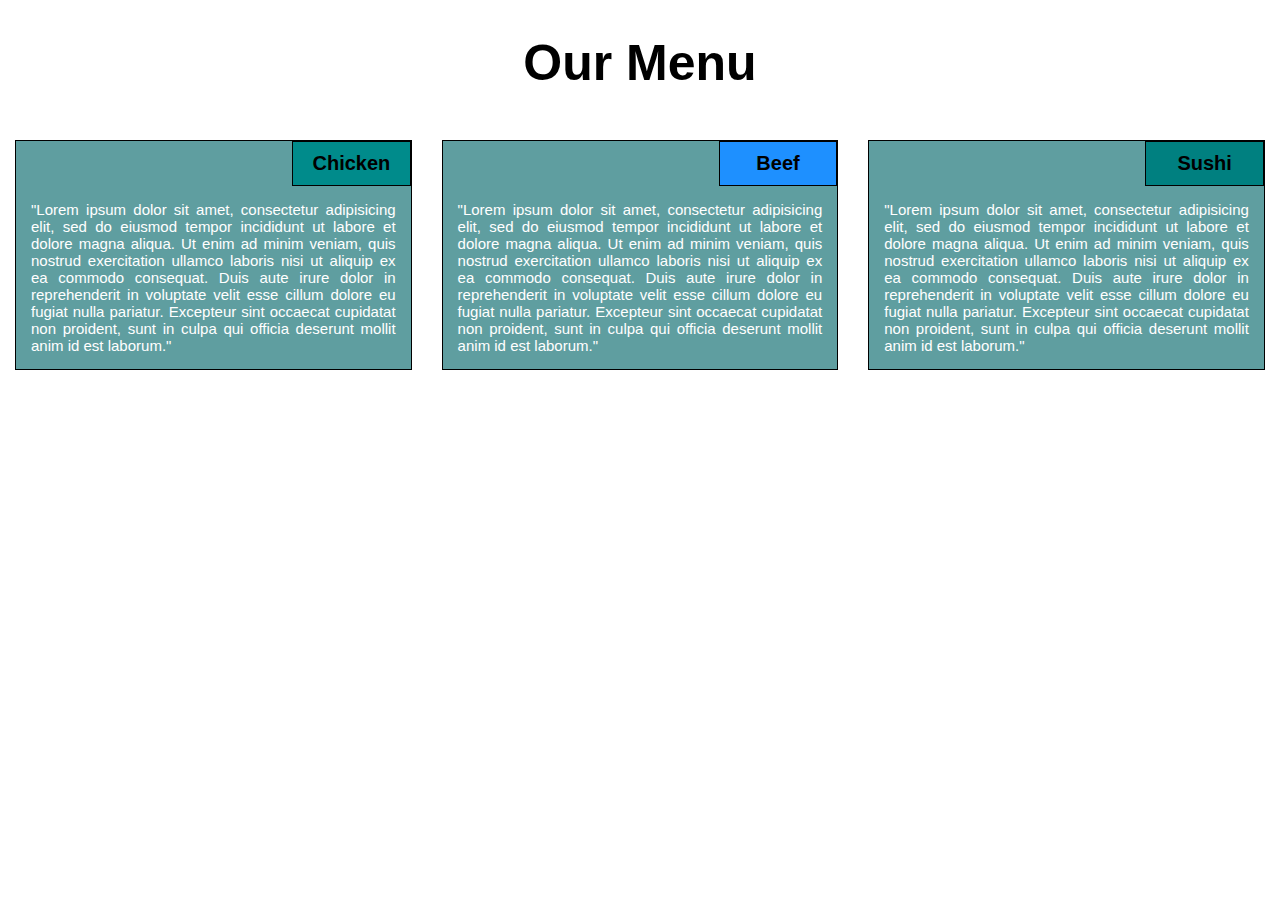
<file: index.html>
<!DOCTYPE html>
<html>
<head>
<meta charset="utf-8">
<meta name="viewport" content="width=device-width, initial-scale=1">
<title>mod2-solution</title>
<link rel="stylesheet" href="Css.mod2.css">
</head>
<body>
  <div class="container">
    <div class="row">
      <h1> Our Menu</h1>
      <div class="col-de-1 col-ta-1 col-mo-1">
        <div class= "card">
          <h2 id="Chicken">Chicken</h2>
          <p>"Lorem ipsum dolor sit amet, consectetur adipisicing elit,
            sed do eiusmod tempor incididunt ut labore et dolore magna aliqua. 
            Ut enim ad minim veniam, quis nostrud exercitation ullamco laboris 
            nisi ut aliquip ex ea commodo consequat. Duis aute irure dolor in 
            reprehenderit in voluptate velit esse cillum dolore eu fugiat nulla 
            pariatur. Excepteur sint occaecat cupidatat non proident, sunt in 
            culpa qui officia deserunt mollit anim id est laborum."</p>
        </div>
      </div>
      <div class="col-de-2 col-ta-2 col-mo-2">
        <div class="card">
          <h2 id="Beef">Beef</h2>
          <p>"Lorem ipsum dolor sit amet, consectetur adipisicing elit,
            sed do eiusmod tempor incididunt ut labore et dolore magna aliqua. 
            Ut enim ad minim veniam, quis nostrud exercitation ullamco laboris 
            nisi ut aliquip ex ea commodo consequat. Duis aute irure dolor in 
            reprehenderit in voluptate velit esse cillum dolore eu fugiat nulla 
            pariatur. Excepteur sint occaecat cupidatat non proident, sunt in 
            culpa qui officia deserunt mollit anim id est laborum."</p>
        </div>
       </div>
       <div class="col-de-3 col-ta-3 col-mo-3">
         <div class="card">
           <h2 id="Sushi">Sushi</h2>
           <p>"Lorem ipsum dolor sit amet, consectetur adipisicing elit,
            sed do eiusmod tempor incididunt ut labore et dolore magna aliqua. 
            Ut enim ad minim veniam, quis nostrud exercitation ullamco laboris 
            nisi ut aliquip ex ea commodo consequat. Duis aute irure dolor in 
            reprehenderit in voluptate velit esse cillum dolore eu fugiat nulla 
            pariatur. Excepteur sint occaecat cupidatat non proident, sunt in 
            culpa qui officia deserunt mollit anim id est laborum."</p>
         </div>
       </div>
    </div>
  </div>
</body>
</html>
</file>
<file: Css.mod2.css>
* {
  box-sizing: border-box;
}
body {
    font-family: Helvetica;
    padding: 0px;
    margin: 0px;
}
h1 {
  text-align:center;
  font-size: 50px;
}
.card{
  background-color: cadetblue;
  border: 1px solid black;
  margin: 15px;
}
h2{
  font-size: 20px;
  text-overflow: right;
  margin: 0px;
}
p{
  padding: 5px;
  margin: 10px;
  font-size: 15px;
  color: white;
  text-align: justify;
}
#Chicken{
  background-color:darkcyan;
  margin-left: 70%;
  text-align:center;
  padding:10px;
  border: 1px solid black; 
}
#Beef{
  background-color:dodgerblue;
  margin-left: 70%;
  text-align: center;
  padding:10px;
  border: 1px solid black; 
}
#Sushi{
  background-color:teal;
  margin-left: 70%;
  text-align: center;
  padding:10px;
  border: 1px solid black; 
}
.row{
  width: 100%;
}
/********** Desktop version **********/
@media (min-width: 992px) {.col-de-1, .col-de-2, .col-de-3 {
    float: left;
  }
  .col-de-1 {
    width: 33.33%;
  }
  .col-de-2 {
    width: 33.33%;
  }
  .col-de-3 {
    width: 33.33%;
  }
}
/********** Tablet version **********/
@media (min-width: 768px) and (max-width: 991px) {
  .col-ta-1, .col-ta-2, .col-ta-3 {
    float: left;
  }
  .col-ta-1 {
    width: 50%;
  }
  .col-ta-2 {
    width: 50%;
  }
  .col-ta-3 {
    width: 100%;
  }
}
/********** Mobile version **********/
@media (max-width: 767px)  {
  .col-mo-1, .col-mo-2, .col-mo-3 {
    float: left;
  }
  .col-mo-1 {
    width: 100%;
  }
  .col-mo-2 {
    width: 100%;
  }
  .col-mo-3 {
    width: 100%;
  }
}
</file>
